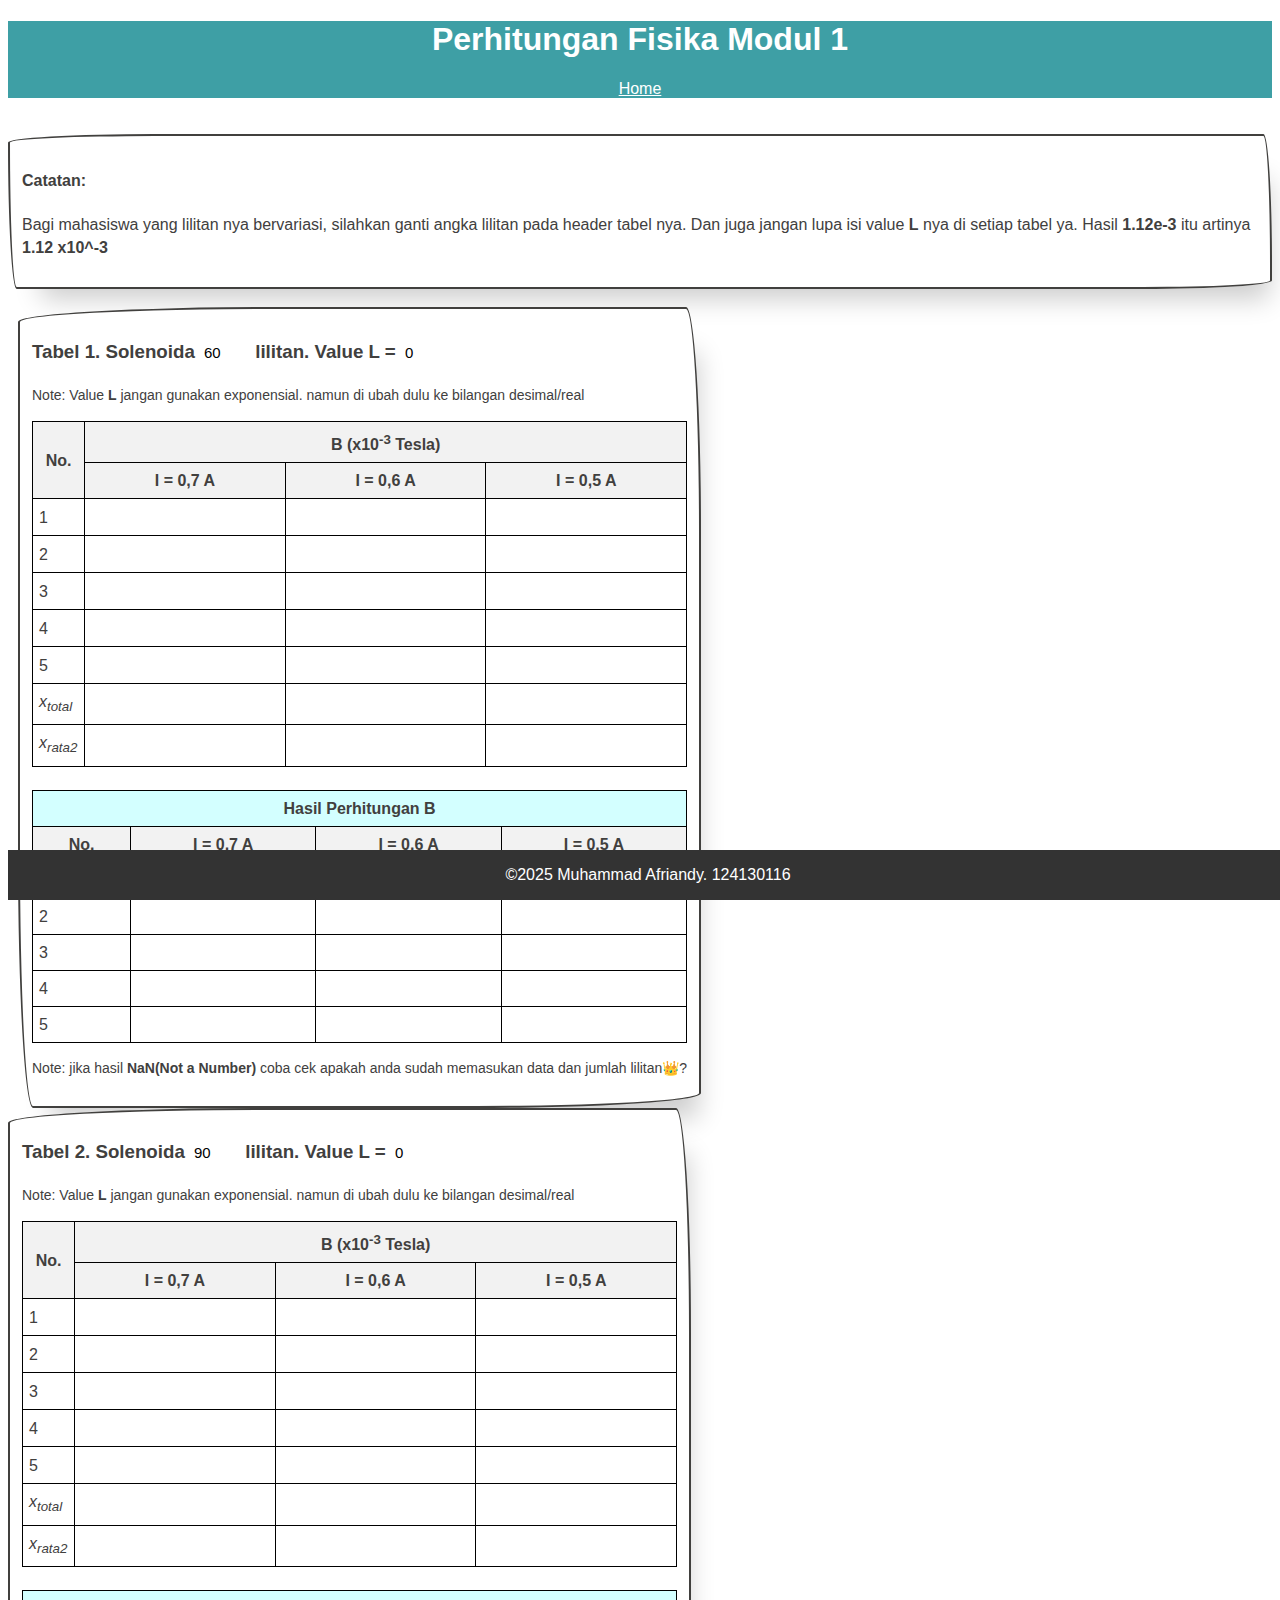
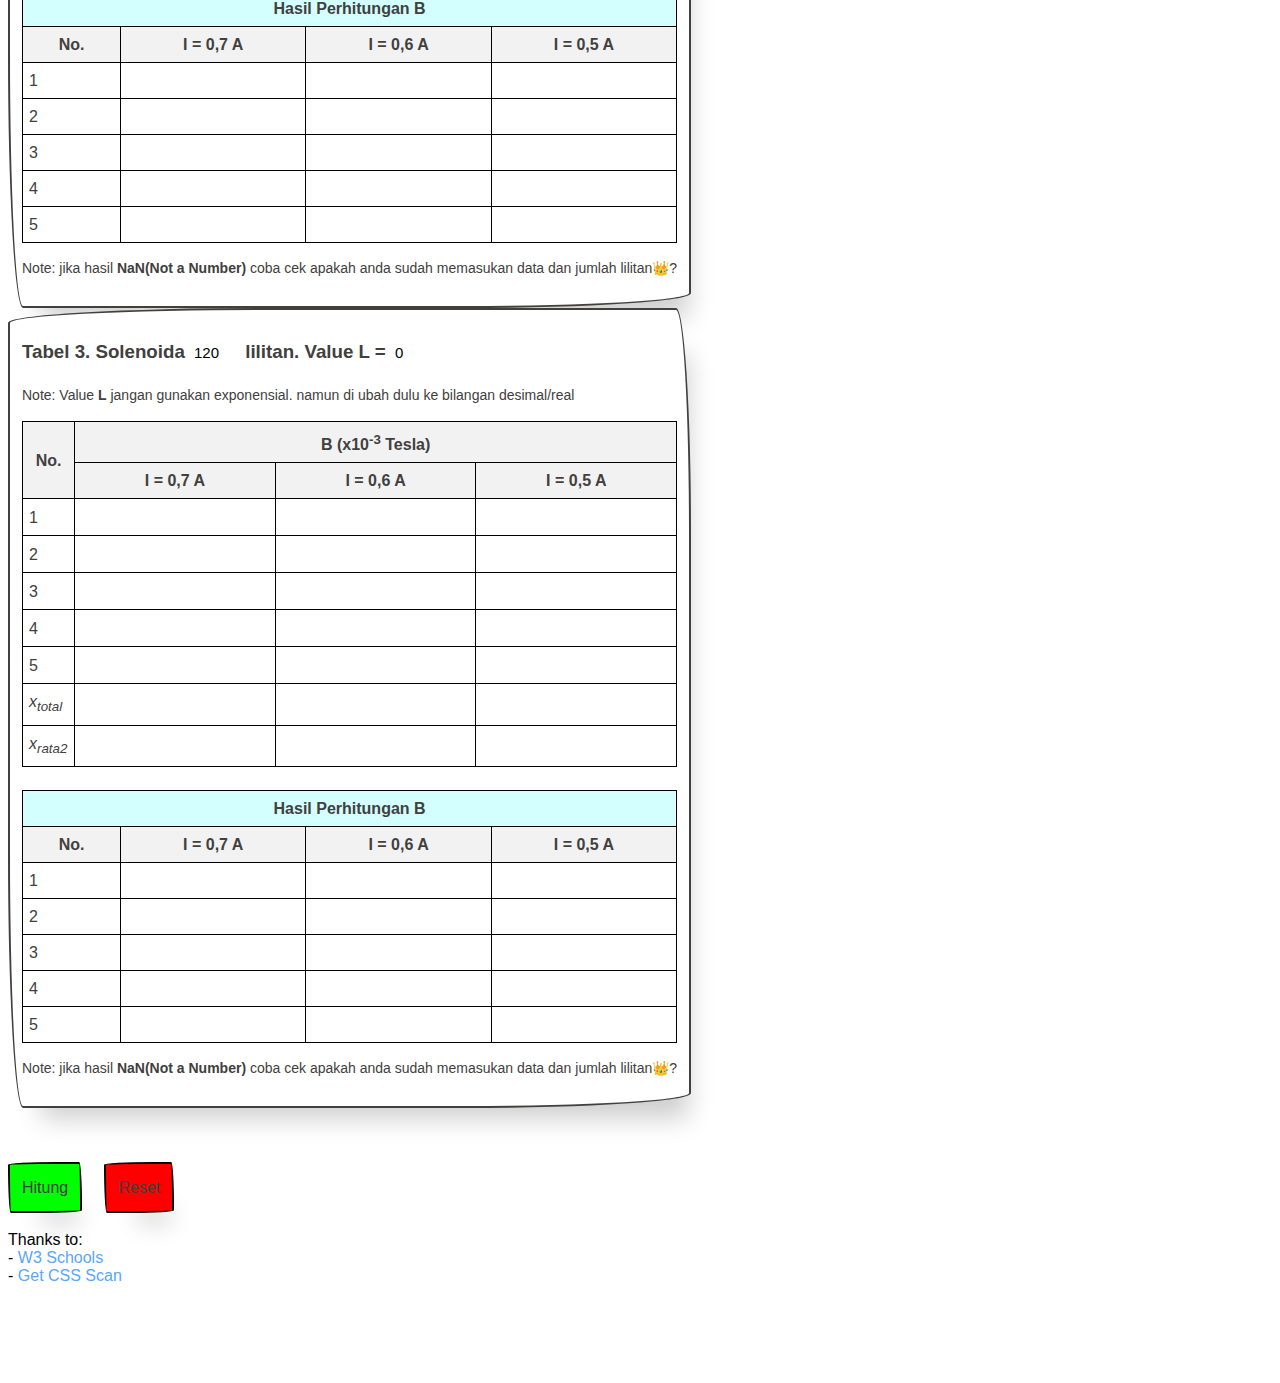
<file: fisikamodul1/index.html>
<!DOCTYPE html>
<html lang="id">

<head>
  <meta charset="UTF-8">
  <meta name="viewport" content="width=device-width, initial-scale=1.0">
  <title>Modul 1 AFRI</title>
  <link rel="stylesheet" href="./style.css">

</head>

<body>
  <header>
    <h1>Perhitungan Fisika Modul 1</h1>
    <nav>
      <a href="./../index.html" style="color: white; margin: 0 15px;">Home</a>
    </nav>
  </header>

  <br><br>

  <div class="biji">
    <h4>Catatan: </h4>
    <p>Bagi mahasiswa yang lilitan nya bervariasi, silahkan ganti angka lilitan pada header tabel nya.
      Dan juga jangan lupa isi value <b>L</b> nya di setiap tabel ya.
      Hasil <b>1.12e-3</b> itu artinya <b>1.12 x10^-3</b> </p>
  </div>

  <br><br>

  <span>
    <div class="biji wi"> <!-- TABEL 1 AFRI -->
      <h3>Tabel 1. Solenoida <input id="tl1" class="intl" placeholder=". . ." type="number" step="any" value="60"> lilitan. Value L = <input id="vt1" class="intl" style="width: 100px;" type="number" placeholder=". . . . . . . . . . . . ." value="0"></h3>
      <p style="font-size: 14px;">Note: Value <b>L</b> jangan gunakan exponensial. namun di ubah dulu ke bilangan desimal/real</p>
      <table>
        <tr>
          <th rowspan="2">No.</th>
          <th colspan="3">B (x10<sup>-3</sup> Tesla)</th>
        </tr>
        <tr>
          <th>I = 0,7 A</th>
          <th>I = 0,6 A</th>
          <th>I = 0,5 A</th>
        </tr>
        <tr>
          <td>1</td>
          <td><input id="1I71" type="number" step="any"></td>
          <td><input id="1I61" type="number" step="any"></td>
          <td><input id="1I51" type="number" step="any"></td>
        </tr>
        <tr>
          <td>2</td>
          <td><input id="1I72" type="number" step="any"></td>
          <td><input id="1I62" type="number" step="any"></td>
          <td><input id="1I52" type="number" step="any"></td>
        </tr>
        <tr>
          <td>3</td>
          <td><input id="1I73" type="number" step="any"></td>
          <td><input id="1I63" type="number" step="any"></td>
          <td><input id="1I53" type="number" step="any"></td>
        </tr>
        <tr>
          <td>4</td>
          <td><input id="1I74" type="number" step="any"></td>
          <td><input id="1I64" type="number" step="any"></td>
          <td><input id="1I54" type="number" step="any"></td>
        </tr>
        <tr>
          <td>5</td>
          <td><input id="1I75" type="number" step="any"></td>
          <td><input id="1I65" type="number" step="any"></td>
          <td><input id="1I55" type="number" step="any"></td>
        </tr>
        <tr>
          <td><i>x<sub>total</sub></i></td>
          <td id="1i7x"></td>
          <td id="1i6x"></td>
          <td id="1i5x"></td>
        </tr>
        <tr>
          <td><i>x<sub>rata2</sub></i></td>
          <td id="1i7r"></td>
          <td id="1i6r"></td>
          <td id="1i5r"></td>
        </tr>
      </table>

      <br>

      <table>
        <tr>
          <th colspan="4" style="background-color: rgb(211, 255, 255);">Hasil Perhitungan B</th>
        </tr>
        <tr>
          <th>No.</th>
          <th>I = 0,7 A</th>
          <th>I = 0,6 A</th>
          <th>I = 0,5 A</th>
        </tr>
        <tr>
          <td>1</td>
          <td id="1b71"></td>
          <td id="1b61"></td>
          <td id="1b51"></td>
        </tr>
        <tr>
          <td>2</td>
          <td id="1b72"></td>
          <td id="1b62"></td>
          <td id="1b52"></td>
        </tr>
        <tr>
          <td>3</td>
          <td id="1b73"></td>
          <td id="1b63"></td>
          <td id="1b53"></td>
        </tr>
        <tr>
          <td>4</td>
          <td id="1b74"></td>
          <td id="1b64"></td>
          <td id="1b54"></td>
        </tr>
        <tr>
          <td>5</td>
          <td id="1b75"></td>
          <td id="1b65"></td>
          <td id="1b55"></td>
        </tr>
      </table>
      <p style="font-size: 14px;">Note: jika hasil <b>NaN(Not a Number)</b> coba cek apakah anda sudah memasukan data
        dan jumlah lilitan👑?</p>
    </div>

    &nbsp;&nbsp;

    <div class="biji wi"> <!-- TABEL 2 AFRI -->
      <h3>Tabel 2. Solenoida <input id="tl2" class="intl" placeholder=". . ." type="number" step="any" value="90"> lilitan. Value L = <input id="vt2" class="intl" style="width: 100px;" type="number" placeholder=". . . . . . . . . . . . ." value="0"></h3>
      <p style="font-size: 14px;">Note: Value <b>L</b> jangan gunakan exponensial. namun di ubah dulu ke bilangan desimal/real</p>
      <table>
        <tr>
          <th rowspan="2">No.</th>
          <th colspan="3">B (x10<sup>-3</sup> Tesla)</th>
        </tr>
        <tr>
          <th>I = 0,7 A</th>
          <th>I = 0,6 A</th>
          <th>I = 0,5 A</th>
        </tr>
        <tr>
          <td>1</td>
          <td><input id="2I71" type="number" step="any"></td>
          <td><input id="2I61" type="number" step="any"></td>
          <td><input id="2I51" type="number" step="any"></td>
        </tr>
        <tr>
          <td>2</td>
          <td><input id="2I72" type="number" step="any"></td>
          <td><input id="2I62" type="number" step="any"></td>
          <td><input id="2I52" type="number" step="any"></td>
        </tr>
        <tr>
          <td>3</td>
          <td><input id="2I73" type="number" step="any"></td>
          <td><input id="2I63" type="number" step="any"></td>
          <td><input id="2I53" type="number" step="any"></td>
        </tr>
        <tr>
          <td>4</td>
          <td><input id="2I74" type="number" step="any"></td>
          <td><input id="2I64" type="number" step="any"></td>
          <td><input id="2I54" type="number" step="any"></td>
        </tr>
        <tr>
          <td>5</td>
          <td><input id="2I75" type="number" step="any"></td>
          <td><input id="2I65" type="number" step="any"></td>
          <td><input id="2I55" type="number" step="any"></td>
        </tr>
        <tr>
          <td><i>x<sub>total</sub></i></td>
          <td id="2i7x"></td>
          <td id="2i6x"></td>
          <td id="2i5x"></td>
        </tr>
        <tr>
          <td><i>x<sub>rata2</sub></i></td>
          <td id="2i7r"></td>
          <td id="2i6r"></td>
          <td id="2i5r"></td>
        </tr>
      </table>

      <br>

      <table>
        <tr>
          <th colspan="4" style="background-color: rgb(211, 255, 255);">Hasil Perhitungan B</th>
        </tr>
        <tr>
          <th>No.</th>
          <th>I = 0,7 A</th>
          <th>I = 0,6 A</th>
          <th>I = 0,5 A</th>
        </tr>
        <tr>
          <td>1</td>
          <td id="2b71"></td>
          <td id="2b61"></td>
          <td id="2b51"></td>
        </tr>
        <tr>
          <td>2</td>
          <td id="2b72"></td>
          <td id="2b62"></td>
          <td id="2b52"></td>
        </tr>
        <tr>
          <td>3</td>
          <td id="2b73"></td>
          <td id="2b63"></td>
          <td id="2b53"></td>
        </tr>
        <tr>
          <td>4</td>
          <td id="2b74"></td>
          <td id="2b64"></td>
          <td id="2b54"></td>
        </tr>
        <tr>
          <td>5</td>
          <td id="2b75"></td>
          <td id="2b65"></td>
          <td id="2b55"></td>
        </tr>
      </table>
      <p style="font-size: 14px;">Note: jika hasil <b>NaN(Not a Number)</b> coba cek apakah anda sudah memasukan data
        dan jumlah lilitan👑?</p>
    </div>

    &nbsp;&nbsp;

    <div class="biji wi"> <!-- TABEL 3 AFRI -->
      <h3>Tabel 3. Solenoida <input id="tl3" class="intl" placeholder=". . ." type="number" step="any" value="120"> lilitan. Value L = <input id="vt3" class="intl" style="width: 100px;" type="number" placeholder=". . . . . . . . . . . . ." value="0"></h3>
      <p style="font-size: 14px;">Note: Value <b>L</b> jangan gunakan exponensial. namun di ubah dulu ke bilangan desimal/real</p>
      <table>
        <tr>
          <th rowspan="2">No.</th>
          <th colspan="3">B (x10<sup>-3</sup> Tesla)</th>
        </tr>
        <tr>
          <th>I = 0,7 A</th>
          <th>I = 0,6 A</th>
          <th>I = 0,5 A</th>
        </tr>
        <tr>
          <td>1</td>
          <td><input id="3I71" type="number" step="any"></td>
          <td><input id="3I61" type="number" step="any"></td>
          <td><input id="3I51" type="number" step="any"></td>
        </tr>
        <tr>
          <td>2</td>
          <td><input id="3I72" type="number" step="any"></td>
          <td><input id="3I62" type="number" step="any"></td>
          <td><input id="3I52" type="number" step="any"></td>
        </tr>
        <tr>
          <td>3</td>
          <td><input id="3I73" type="number" step="any"></td>
          <td><input id="3I63" type="number" step="any"></td>
          <td><input id="3I53" type="number" step="any"></td>
        </tr>
        <tr>
          <td>4</td>
          <td><input id="3I74" type="number" step="any"></td>
          <td><input id="3I64" type="number" step="any"></td>
          <td><input id="3I54" type="number" step="any"></td>
        </tr>
        <tr>
          <td>5</td>
          <td><input id="3I75" type="number" step="any"></td>
          <td><input id="3I65" type="number" step="any"></td>
          <td><input id="3I55" type="number" step="any"></td>
        </tr>
        <tr>
          <td><i>x<sub>total</sub></i></td>
          <td id="3i7x"></td>
          <td id="3i6x"></td>
          <td id="3i5x"></td>
        </tr>
        <tr>
          <td><i>x<sub>rata2</sub></i></td>
          <td id="3i7r"></td>
          <td id="3i6r"></td>
          <td id="3i5r"></td>
        </tr>
      </table>

      <br>

      <table>
        <tr>
          <th colspan="4" style="background-color: rgb(211, 255, 255);">Hasil Perhitungan B</th>
        </tr>
        <tr>
          <th>No.</th>
          <th>I = 0,7 A</th>
          <th>I = 0,6 A</th>
          <th>I = 0,5 A</th>
        </tr>
        <tr>
          <td>1</td>
          <td id="3b71"></td>
          <td id="3b61"></td>
          <td id="3b51"></td>
        </tr>
        <tr>
          <td>2</td>
          <td id="3b72"></td>
          <td id="3b62"></td>
          <td id="3b52"></td>
        </tr>
        <tr>
          <td>3</td>
          <td id="3b73"></td>
          <td id="3b63"></td>
          <td id="3b53"></td>
        </tr>
        <tr>
          <td>4</td>
          <td id="3b74"></td>
          <td id="3b64"></td>
          <td id="3b54"></td>
        </tr>
        <tr>
          <td>5</td>
          <td id="3b75"></td>
          <td id="3b65"></td>
          <td id="3b55"></td>
        </tr>
      </table>
      <p style="font-size: 14px;">Note: jika hasil <b>NaN(Not a Number)</b> coba cek apakah anda sudah memasukan data
        dan jumlah lilitan👑?</p>
    </div>


    <br><br><br>

    <br>
    <button id="btn1" class="biji apply ge">Hitung</button>
    &nbsp; &nbsp;
    <button id="btn2" class="biji apply re">Reset</button>

    <div id="overlay"></div>
    <div id="pp">
      <p>Kamu yakin ingin reset?</p>
      <button class="yes" onclick="resY()">Ya</button>
      <button class="no" onclick="resN()">Tidak</button>
    </div>

    <br><br>
    Thanks to: <br>
    - <a class="cl" href="https://www.w3schools.com/" target="_blank">W3 Schools</a> <br>
    - <a class="cl" href="https://getcssscan.com/" target="_blank">Get CSS Scan</a> <br>
    <br><br><br><br><br>
  </span>


  <footer>
    <p>&copy;2025 Muhammad Afriandy. 124130116</p>
  </footer>

  <script src="./htng.js"></script>
</body>

</html>
</file>
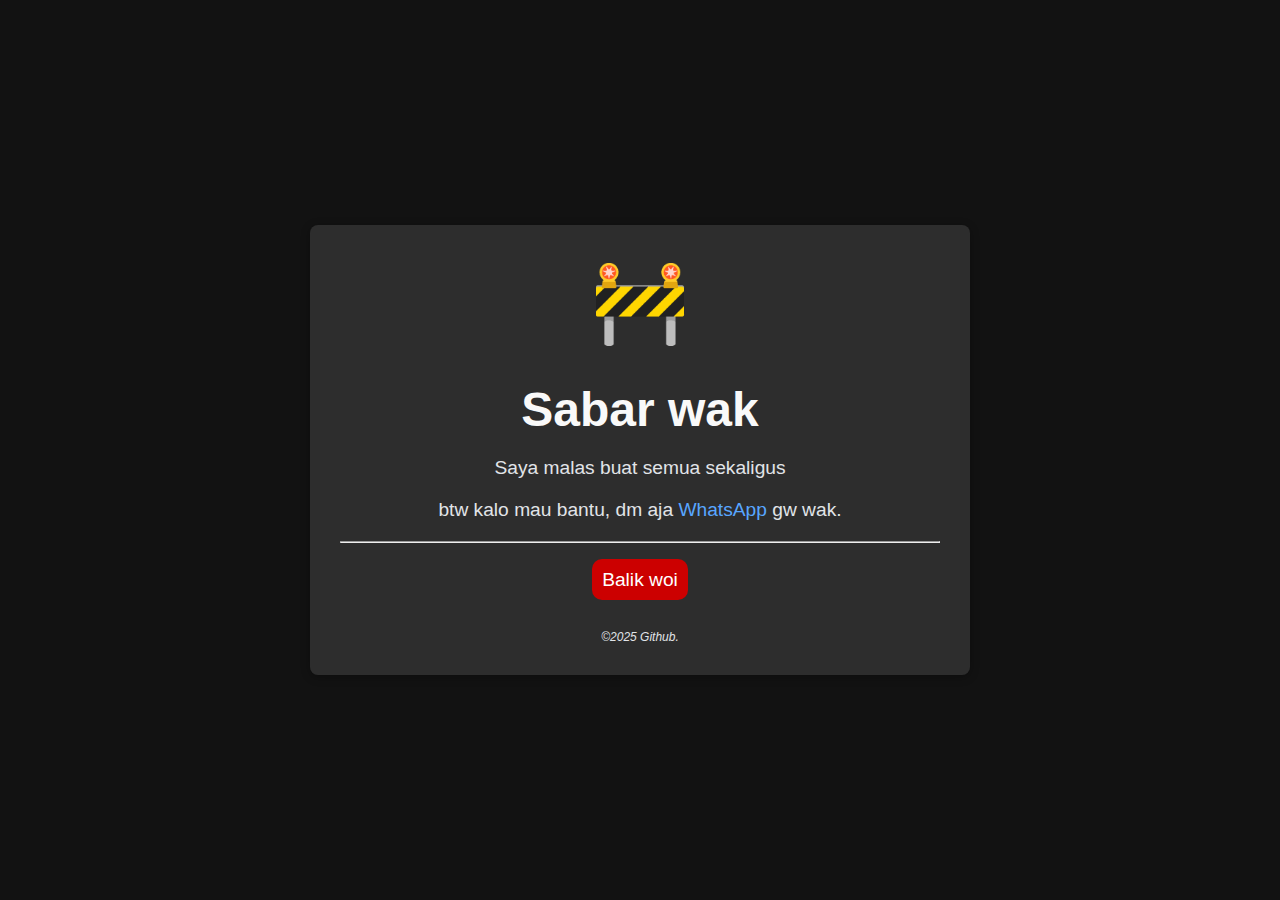
<file: fisikamodul2/index.html>
<!DOCTYPE html>
<html lang="id">

<head>
    <meta charset="UTF-8">
    <meta name="viewport" content="width=device-width, initial-scale=1.0">
    <title>Under Development</title>
    <style>
        body {
            font-family: 'Arial', sans-serif;
            margin: 0;
            padding: 0;
            background-color: #121212;
            color: #e1e4e8;
            display: flex;
            justify-content: center;
            align-items: center;
            height: 100vh;
            text-align: center;
        }

        .container {
            max-width: 600px;
            width: 100%;
            padding: 30px;
            background-color: #2d2d2d;
            border-radius: 8px;
            box-shadow: 0 2px 10px rgba(0, 0, 0, 0.3);
        }

        h1 {
            font-size: 3rem;
            margin-bottom: 20px;
            color: #f9f9f9;
        }

        p {
            font-size: 1.2rem;
            margin-bottom: 20px;
        }

        
        .accent {
            color: #58a6ff;
            font-weight: bold;
        }
        
        .icon {
            font-size: 5rem;
            color: #58a6ff;
            margin-bottom: 20px;
        }
        
        .l1 {
            color: #58a6ff;
            text-decoration: none;
            font-size: 1.2rem;
            transition: color 0.3s;
        }
        
        .l2 {
            padding: 10px;
            background-color: #cc0000;
            color: rgb(255, 255, 255);
            text-decoration: none;
            font-size: 1.2rem;
            border-radius: 10px;
            transition: all 0.3s;
        }

        .l1:hover {
            color: #00ff00;
        }

        .l2:hover {
            background-color: #ff0000;
        }
    </style>
</head>

<body>

    <div class="container">
        <div class="icon">🚧</div>
        <h1>Sabar wak</h1>
        <p>Saya malas buat semua sekaligus</p>
        <p>btw kalo mau bantu, dm aja <a href="https://wa.me/6288706494610" class="l1" target="_blank">WhatsApp</a> gw wak.</p> <hr><br>
        <a class="l2" href="./../index.html">Balik woi</a> <br><br><br>
        <i style="font-size: 12px;">&copy;2025 Github.</i>
    </div>


</body>

</html>
</file>
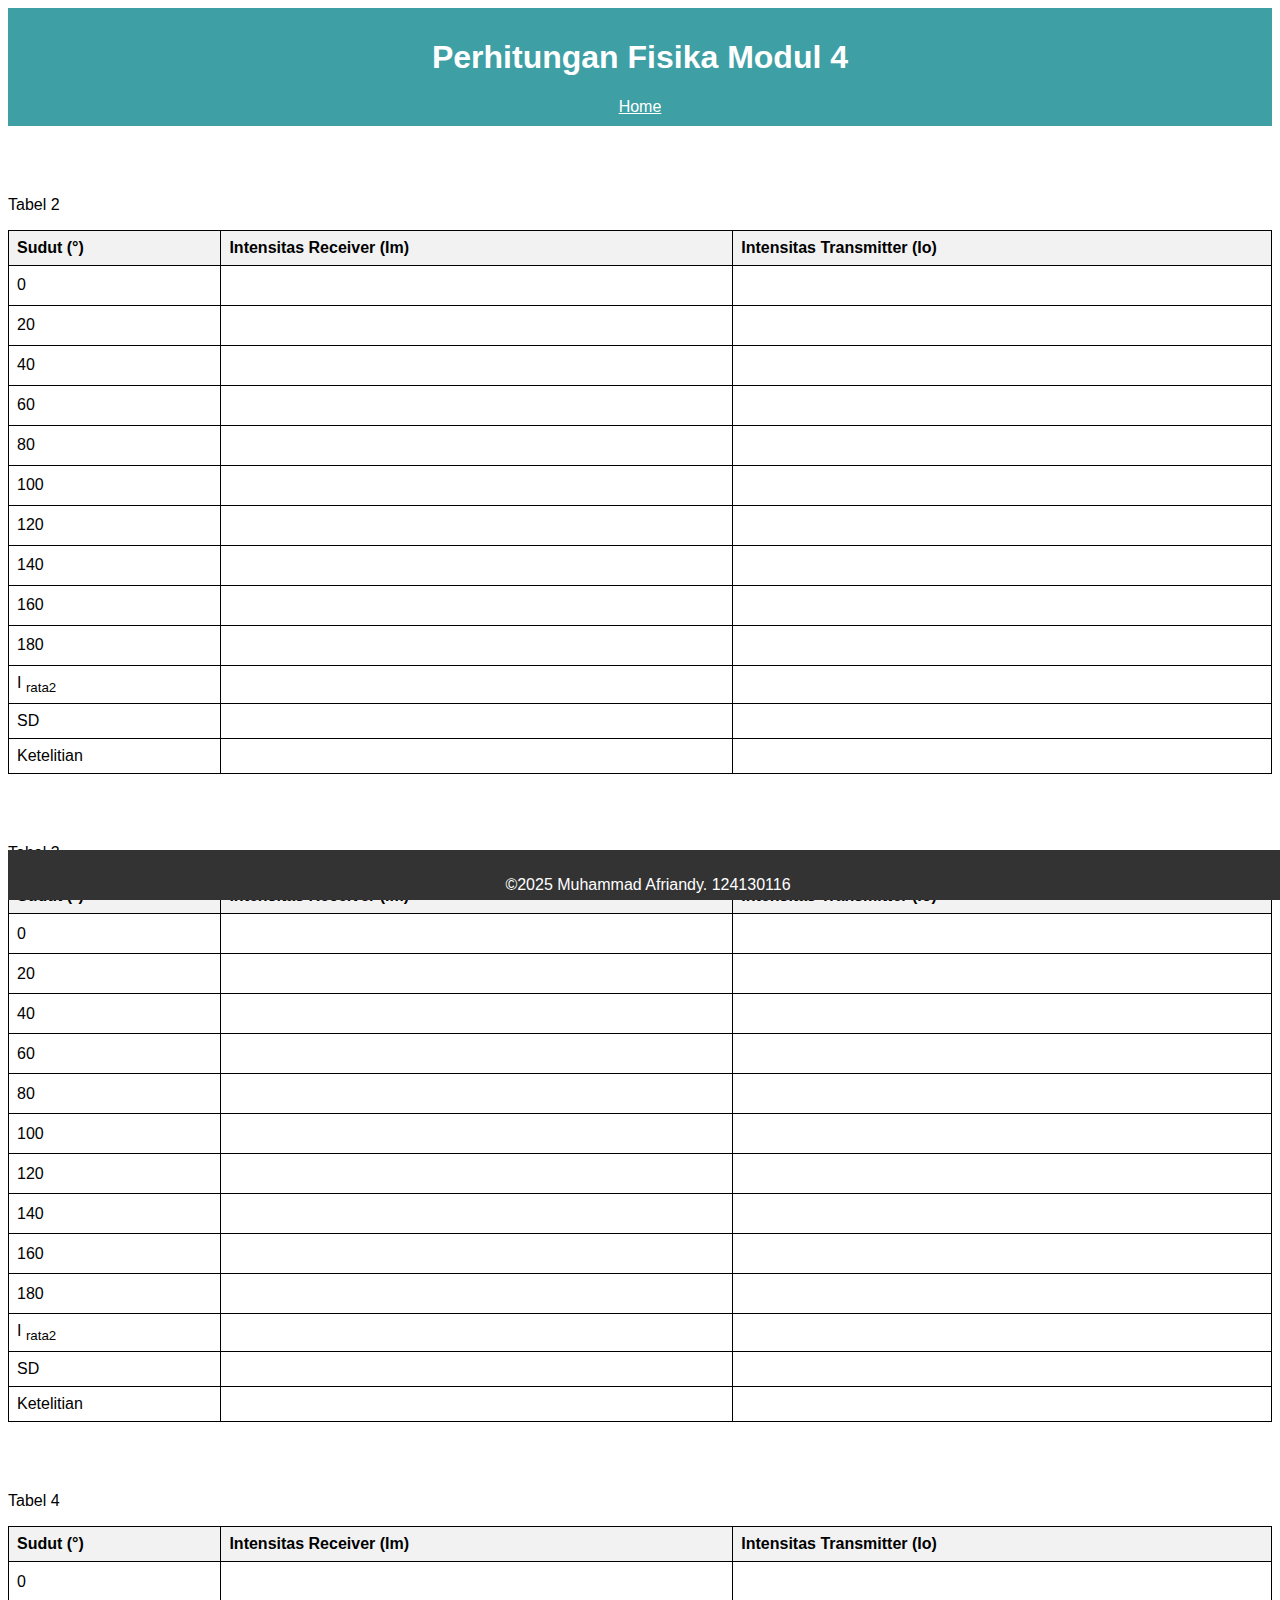
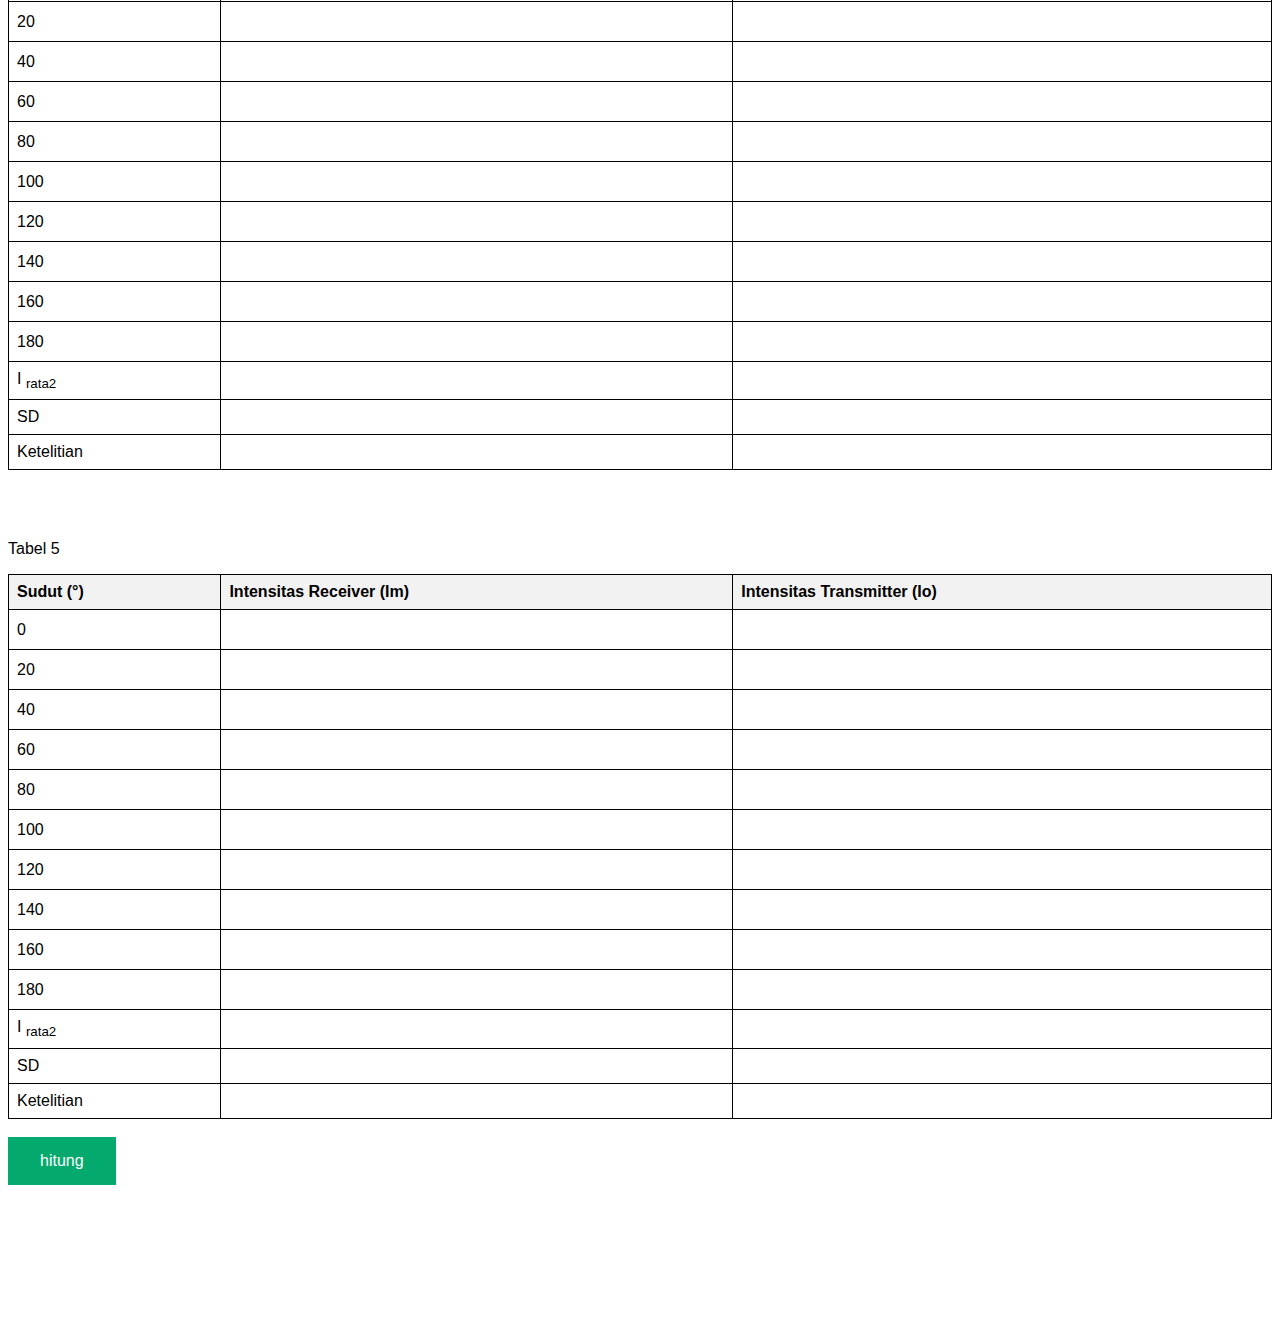
<file: fisikamodul4/index.html>
<!DOCTYPE html>
<html lang="id">

<head>
    <meta charset="UTF-8">
    <meta name="viewport" content="width=device-width, initial-scale=1.0">
    <title>Modul 4 AFRI</title>
    </title>
    <link rel="stylesheet" href="./style.css">

</head>

<body>
    <header>
        <h1>Perhitungan Fisika Modul 4</h1>
        <nav>
            <a href="./../index.html" style="color: white; margin: 0 15px;">Home</a>
        </nav>
    </header>

    <main>
        <br><br><br>

        <div> <!-- TABEL 2 AFRI-->
            <p>Tabel 2</p>
            <table>
                <tr>
                    <th><b>Sudut (°)</b></th>
                    <th>Intensitas Receiver (Im)</th>
                    <th>Intensitas Transmitter (Io)</th>
                </tr>
                <tr>
                    <td>0</td>
                    <td><input type="number" id="in1" value=""></td>
                    <td><output type="number" id="nin1" value=""></td>

                </tr>
                <tr>
                    <td>20</td>
                    <td><input type="number" id="in2" value=""></td>
                    <td><output type="number" id="nin2" value=""></td>
                </tr>
                <tr>
                    <td>40</td>
                    <td><input type="number" id="in3" value=""></td>
                    <td><output type="number" id="nin3" value=""></td>
                </tr>
                <tr>
                    <td>60</td>
                    <td><input type="number" id="in4" value=""></td>
                    <td><output type="number" id="nin4" value=""></td>
                </tr>
                <tr>
                    <td>80</td>
                    <td><input type="number" id="in5" value=""></td>
                    <td><output type="number" id="nin5" value=""></td>
                </tr>
                <tr>
                    <td>100</td>
                    <td><input type="number" id="in6" value=""></td>
                    <td><output type="number" id="nin6" value=""></td>
                </tr>
                <tr>
                    <td>120</td>
                    <td><input type="number" id="in7" value=""></td>
                    <td><output type="number" id="nin7" value=""></td>
                </tr>
                <tr>
                    <td>140</td>
                    <td><input type="number" id="in8" value=""></td>
                    <td><output type="number" id="nin8" value=""></td>
                </tr>
                <tr>
                    <td>160</td>
                    <td><input type="number" id="in9" value=""></td>
                    <td><output type="number" id="nin9" value=""></td>
                </tr>
                <tr>
                    <td>180</td>
                    <td><input type="number" id="in0" value=""></td>
                    <td><output type="number" id="nin0" value=""></td>
                </tr>
                <tr>
                    <td>I <sub>rata2</sub></td>
                    <td><output id="srlm" value=""></output></td>
                    <td><output id="srlo" value=""></output></td>
                </tr>
                <tr>
                    <td>SD</td>
                    <td><output id="sslm" value=""></output></td>
                    <td><output id="sslo" value=""></output></td>
                </tr>
                <tr>
                    <td>Ketelitian</td>
                    <td><output id="sklm" value=""></output></td>
                    <td><output id="sklo" value=""></output></td>
                </tr>

            </table>
        </div>

        <br><br><br>

        <div> <!-- TABEL 3 AFRI-->
            <p>Tabel 3</p>
            <table>
                <tr>
                    <th><b>Sudut (°)</b></th>
                    <th>Intensitas Receiver (Im)</th>
                    <th>Intensitas Transmitter (Io)</th>
                </tr>
                <tr>
                    <td>0</td>
                    <td><input type="number" id="din1" value=""></td>
                    <td><output type="number" id="dndin1" value=""></td>

                </tr>
                <tr>
                    <td>20</td>
                    <td><input type="number" id="din2" value=""></td>
                    <td><output type="number" id="dndin2" value=""></td>
                </tr>
                <tr>
                    <td>40</td>
                    <td><input type="number" id="din3" value=""></td>
                    <td><output type="number" id="dndin3" value=""></td>
                </tr>
                <tr>
                    <td>60</td>
                    <td><input type="number" id="din4" value=""></td>
                    <td><output type="number" id="dndin4" value=""></td>
                </tr>
                <tr>
                    <td>80</td>
                    <td><input type="number" id="din5" value=""></td>
                    <td><output type="number" id="dndin5" value=""></td>
                </tr>
                <tr>
                    <td>100</td>
                    <td><input type="number" id="din6" value=""></td>
                    <td><output type="number" id="dndin6" value=""></td>
                </tr>
                <tr>
                    <td>120</td>
                    <td><input type="number" id="din7" value=""></td>
                    <td><output type="number" id="dndin7" value=""></td>
                </tr>
                <tr>
                    <td>140</td>
                    <td><input type="number" id="din8" value=""></td>
                    <td><output type="number" id="dndin8" value=""></td>
                </tr>
                <tr>
                    <td>160</td>
                    <td><input type="number" id="din9" value=""></td>
                    <td><output type="number" id="dndin9" value=""></td>
                </tr>
                <tr>
                    <td>180</td>
                    <td><input type="number" id="din0" value=""></td>
                    <td><output type="number" id="dndin0" value=""></td>
                </tr>
                <tr>
                    <td>I <sub>rata2</sub></td>
                    <td><output id="drlm" value=""></output></td>
                    <td><output id="drlo" value=""></output></td>
                </tr>
                <tr>
                    <td>SD</td>
                    <td><output id="dslm" value=""></output></td>
                    <td><output id="dslo" value=""></output></td>
                </tr>
                <tr>
                    <td>Ketelitian</td>
                    <td><output id="dklm" value=""></output></td>
                    <td><output id="dklo" value=""></output></td>
                </tr>

            </table>
        </div>

        <br><br><br>

        <div> <!-- TABEL 4 AFRI-->
            <p>Tabel 4</p>
            <table>
                <tr>
                    <th><b>Sudut (°)</b></th>
                    <th>Intensitas Receiver (Im)</th>
                    <th>Intensitas Transmitter (Io)</th>
                </tr>
                <tr>
                    <td>0</td>
                    <td><input type="number" id="tin1" value=""></td>
                    <td><output type="number" id="dntin1" value=""></td>

                </tr>
                <tr>
                    <td>20</td>
                    <td><input type="number" id="tin2" value=""></td>
                    <td><output type="number" id="dntin2" value=""></td>
                </tr>
                <tr>
                    <td>40</td>
                    <td><input type="number" id="tin3" value=""></td>
                    <td><output type="number" id="dntin3" value=""></td>
                </tr>
                <tr>
                    <td>60</td>
                    <td><input type="number" id="tin4" value=""></td>
                    <td><output type="number" id="dntin4" value=""></td>
                </tr>
                <tr>
                    <td>80</td>
                    <td><input type="number" id="tin5" value=""></td>
                    <td><output type="number" id="dntin5" value=""></td>
                </tr>
                <tr>
                    <td>100</td>
                    <td><input type="number" id="tin6" value=""></td>
                    <td><output type="number" id="dntin6" value=""></td>
                </tr>
                <tr>
                    <td>120</td>
                    <td><input type="number" id="tin7" value=""></td>
                    <td><output type="number" id="dntin7" value=""></td>
                </tr>
                <tr>
                    <td>140</td>
                    <td><input type="number" id="tin8" value=""></td>
                    <td><output type="number" id="dntin8" value=""></td>
                </tr>
                <tr>
                    <td>160</td>
                    <td><input type="number" id="tin9" value=""></td>
                    <td><output type="number" id="dntin9" value=""></td>
                </tr>
                <tr>
                    <td>180</td>
                    <td><input type="number" id="tin0" value=""></td>
                    <td><output type="number" id="dntin0" value=""></td>
                </tr>
                <tr>
                    <td>I <sub>rata2</sub></td>
                    <td><output id="trlm" value=""></output></td>
                    <td><output id="trlo" value=""></output></td>
                </tr>
                <tr>
                    <td>SD</td>
                    <td><output id="tslm" value=""></output></td>
                    <td><output id="tslo" value=""></output></td>
                </tr>
                <tr>
                    <td>Ketelitian</td>
                    <td><output id="tklm" value=""></output></td>
                    <td><output id="tklo" value=""></output></td>
                </tr>

            </table>
        </div>

        <br><br><br>

        <div> <!-- TABEL 5 AFRI-->
            <p>Tabel 5</p>
            <table>
                <tr>
                    <th><b>Sudut (°)</b></th>
                    <th>Intensitas Receiver (Im)</th>
                    <th>Intensitas Transmitter (Io)</th>
                </tr>
                <tr>
                    <td>0</td>
                    <td><input type="number" id="emp1" value=""></td>
                    <td><output type="number" id="dnemp1" value=""></td>

                </tr>
                <tr>
                    <td>20</td>
                    <td><input type="number" id="emp2" value=""></td>
                    <td><output type="number" id="dnemp2" value=""></td>
                </tr>
                <tr>
                    <td>40</td>
                    <td><input type="number" id="emp3" value=""></td>
                    <td><output type="number" id="dnemp3" value=""></td>
                </tr>
                <tr>
                    <td>60</td>
                    <td><input type="number" id="emp4" value=""></td>
                    <td><output type="number" id="dnemp4" value=""></td>
                </tr>
                <tr>
                    <td>80</td>
                    <td><input type="number" id="emp5" value=""></td>
                    <td><output type="number" id="dnemp5" value=""></td>
                </tr>
                <tr>
                    <td>100</td>
                    <td><input type="number" id="emp6" value=""></td>
                    <td><output type="number" id="dnemp6" value=""></td>
                </tr>
                <tr>
                    <td>120</td>
                    <td><input type="number" id="emp7" value=""></td>
                    <td><output type="number" id="dnemp7" value=""></td>
                </tr>
                <tr>
                    <td>140</td>
                    <td><input type="number" id="emp8" value=""></td>
                    <td><output type="number" id="dnemp8" value=""></td>
                </tr>
                <tr>
                    <td>160</td>
                    <td><input type="number" id="emp9" value=""></td>
                    <td><output type="number" id="dnemp9" value=""></td>
                </tr>
                <tr>
                    <td>180</td>
                    <td><input type="number" id="emp0" value=""></td>
                    <td><output type="number" id="dnemp0" value=""></td>
                </tr>
                <tr>
                    <td>I <sub>rata2</sub></td>
                    <td><output id="erlm" value=""></output></td>
                    <td><output id="erlo" value=""></output></td>
                </tr>
                <tr>
                    <td>SD</td>
                    <td><output id="eslm" value=""></output></td>
                    <td><output id="eslo" value=""></output></td>
                </tr>
                <tr>
                    <td>Ketelitian</td>
                    <td><output id="eklm" value=""></output></td>
                    <td><output id="eklo" value=""></output></td>
                </tr>

            </table>
        </div>

        <br>
        <button class="bijinya" id="btn1" onclick="bijisegalanya()">hitung</button>
        <br>

        <br><br><br><br><br>
    </main>

    <footer>
        <p>&copy;2025 Muhammad Afriandy. 124130116</p>
    </footer>

    <script src="./hitung.js"></script>
</body>

</html>
</file>
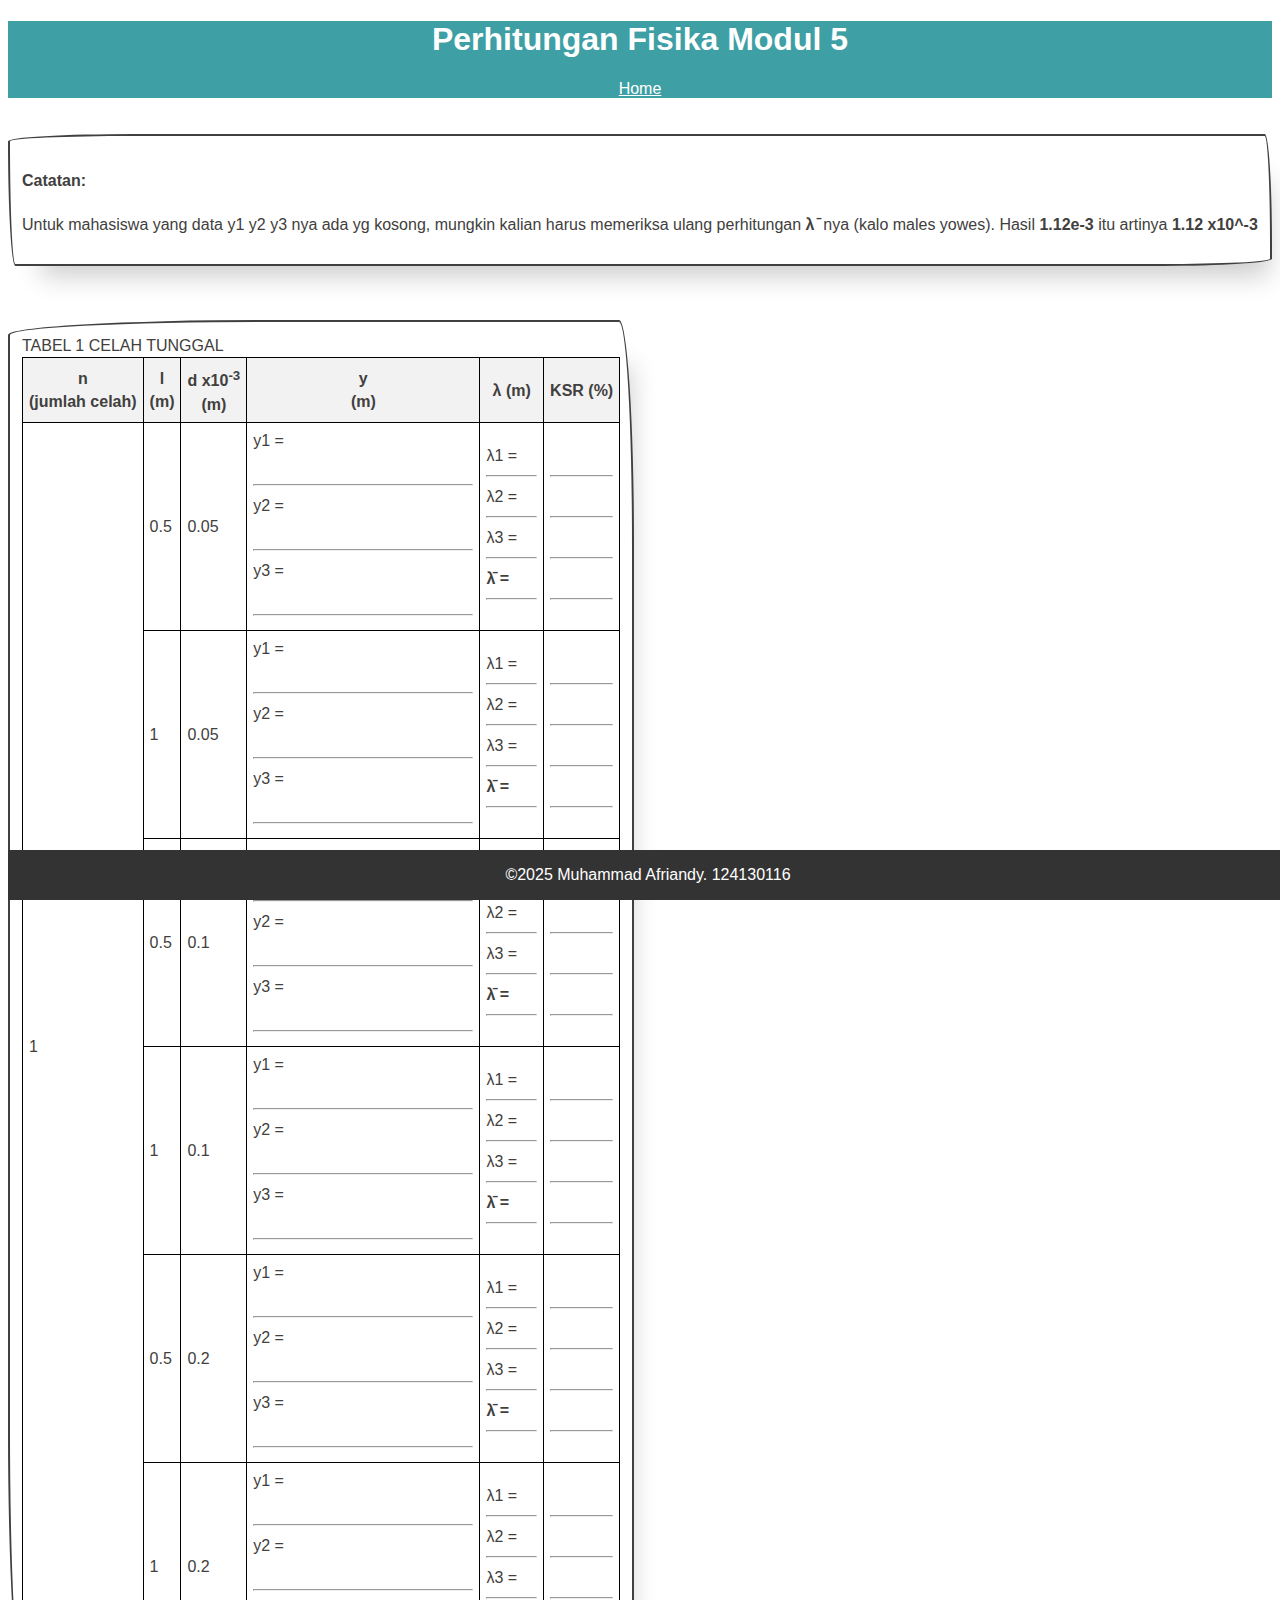
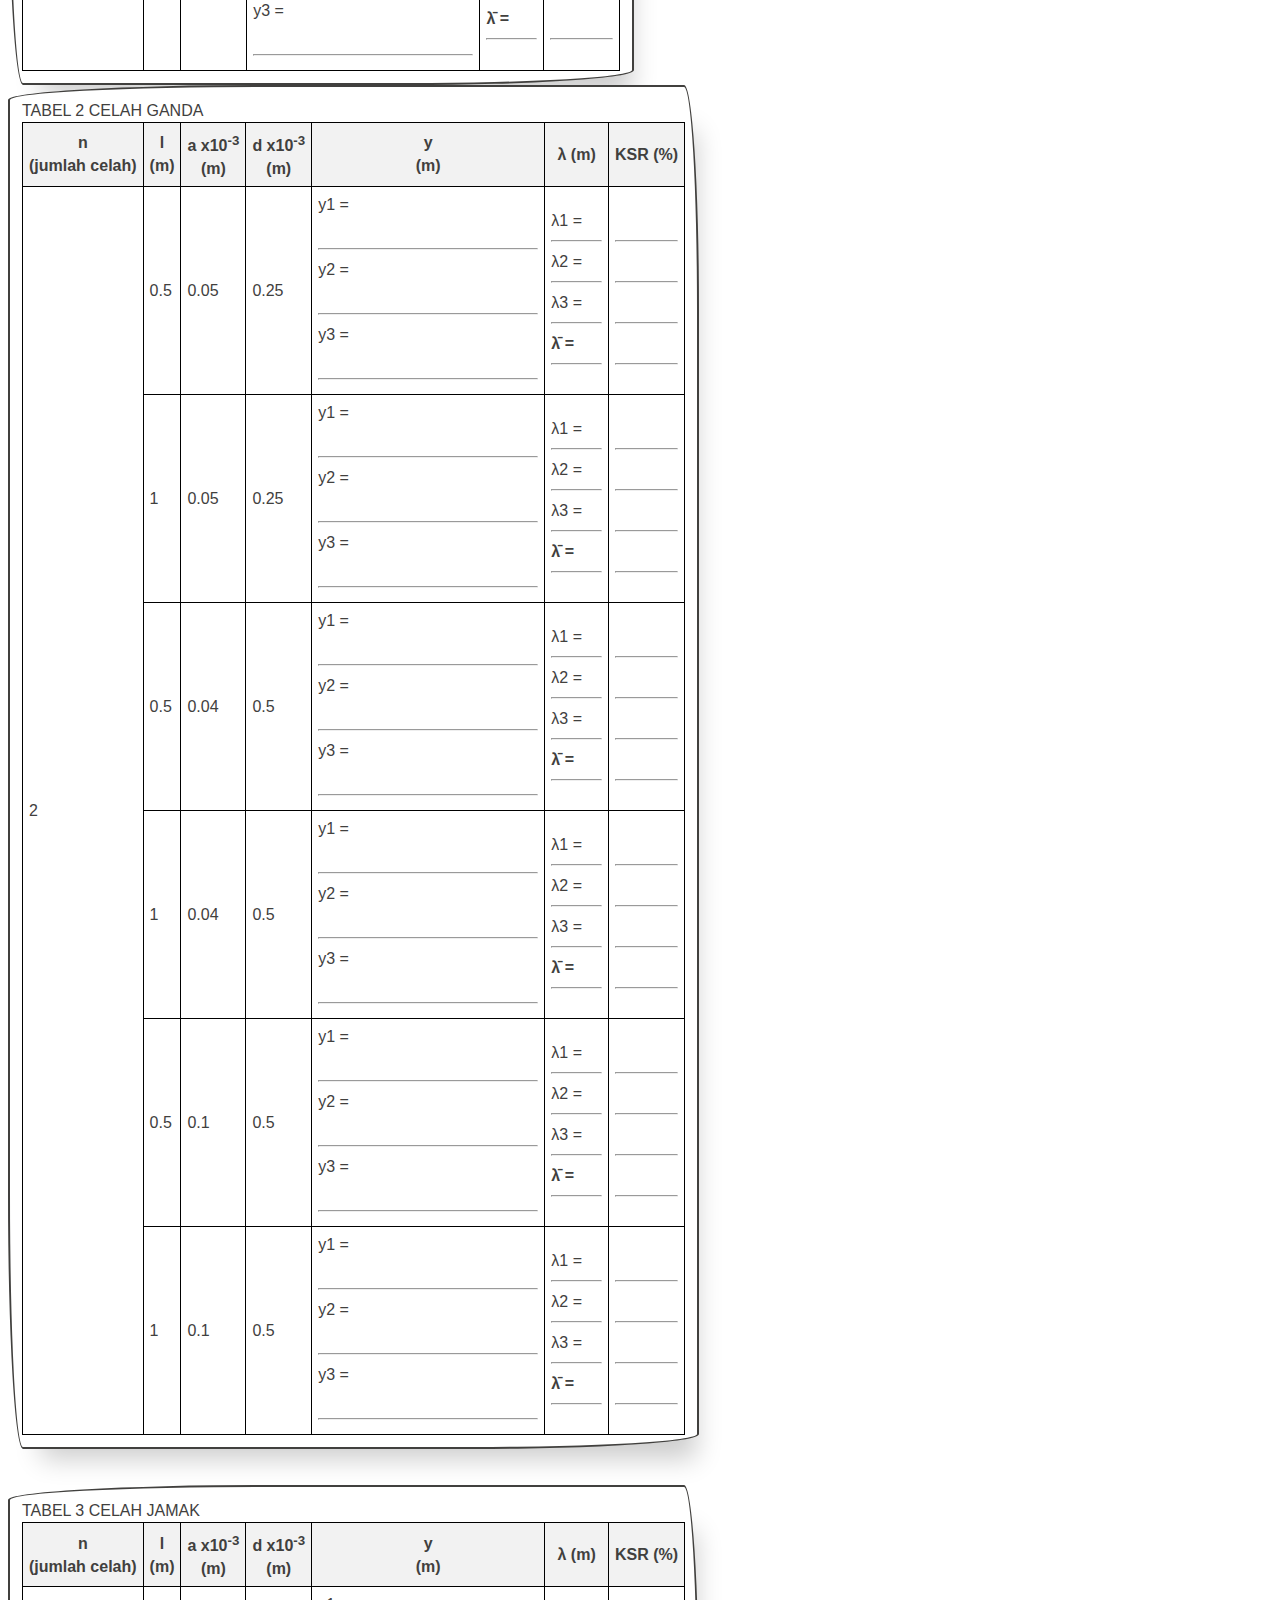
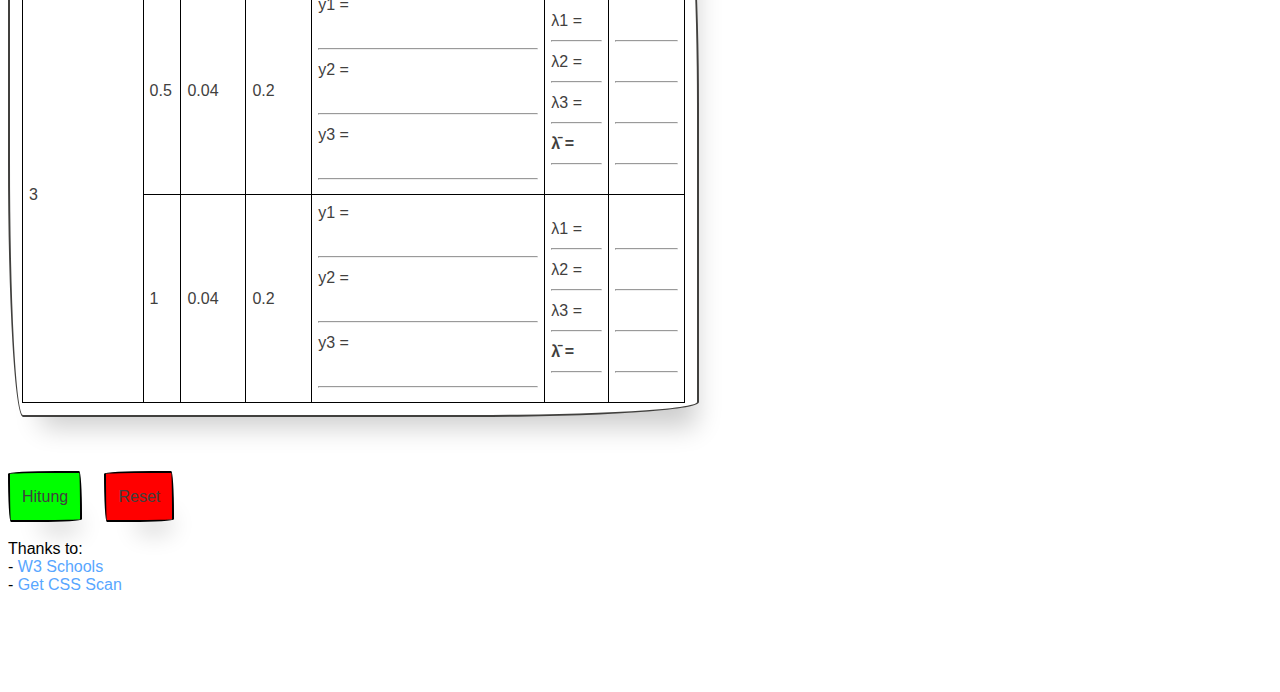
<file: fisikamodul5/index.html>
<!DOCTYPE html>
<html lang="id">

<head>
  <meta charset="UTF-8">
  <meta name="viewport" content="width=device-width, initial-scale=1.0">
  <title>Modul 5 AFRI</title>
  <link rel="stylesheet" href="./style.css">

</head>

<body>
  <header>
    <h1>Perhitungan Fisika Modul 5</h1>
    <nav>
      <a href="./../index.html" style="color: white; margin: 0 15px;">Home</a>
    </nav>
  </header>

  <br><br>
  
  <div class="biji"> <!-- cat -->
    <h4>Catatan:</h4>
    <p>
      Untuk mahasiswa yang data y1 y2 y3 nya ada yg kosong, mungkin kalian harus memeriksa ulang perhitungan <b>&lambda; &#772;</b> nya (kalo males yowes).
      Hasil <b>1.12e-3</b> itu artinya <b>1.12 x10^-3</b> 
    </p>
  </div>

  <span>
    <br><br><br>

    <div class="biji wi"> <!-- TABEL 1 AFRI -->
      <caption>TABEL 1 CELAH TUNGGAL</caption>
      <table>
        <tr>
          <th>n<br>(jumlah celah)</th>
          <th>l<br>(m)</th>
          <th>d x10<sup>-3</sup><br>(m)</th>
          <th>y<br>(m)</th>
          <th>&lambda; (m)</th>
          <th>KSR (%)</th>
        </tr>

        <tr>
          <td rowspan="6">1</td>
          <td>0.5</td>
          <td>0.05</td>
          <td>
            y1 = <input id="y11" type="number" step="any"> <hr>
            y2 = <input id="y12" type="number" step="any"> <hr>
            y3 = <input id="y13" type="number" step="any"> <hr>
          </td>
          <td>
            λ1 = <span id="l11"></span> <hr>
            λ2 = <span id="l12"></span> <hr>
            λ3 = <span id="l13"></span> <hr>
            <strong>&lambda;&#772; = <span id="la1"></span></strong> <hr>
          </td>
          <td>
            <span id="k011"></span> <hr>
            <span id="k012"></span> <hr>
            <span id="k013"></span> <hr>
            <span id="k014"></span> <hr>
          </td>
        </tr>

        <tr>
          <td>1</td>
          <td>0.05</td>
          <td>
            y1 = <input id="y21" type="number" step="any"> <hr>
            y2 = <input id="y22" type="number" step="any"> <hr>
            y3 = <input id="y23" type="number" step="any"> <hr>
          </td>
          <td>
            λ1 = <span id="l21"></span> <hr>
            λ2 = <span id="l22"></span> <hr>
            λ3 = <span id="l23"></span> <hr>
            <strong>&lambda;&#772; = <span id="la2"></span></strong> <hr>
          </td>
          <td>
            <span id="k021"></span> <hr>
            <span id="k022"></span> <hr>
            <span id="k023"></span> <hr> 
            <span id="k024"></span> <hr>
          </td>
        </tr>

        <tr>
          <td>0.5</td>
          <td>0.1</td>
          <td>
            y1 = <input id="y31" type="number" step="any"> <hr>
            y2 = <input id="y32" type="number" step="any"> <hr>
            y3 = <input id="y33" type="number" step="any"> <hr>
          </td>
          <td>
            λ1 = <span id="l31"></span> <hr>
            λ2 = <span id="l32"></span> <hr>
            λ3 = <span id="l33"></span> <hr>
            <strong>&lambda;&#772; = <span id="la3"></span></strong> <hr>
          </td>
          <td>
            <span id="k031"></span> <hr>
            <span id="k032"></span> <hr>
            <span id="k033"></span> <hr> 
            <span id="k034"></span> <hr>
          </td>
        </tr>

        <tr>
          <td>1</td>
          <td>0.1</td>
          <td>
            y1 = <input id="y41" type="number" step="any"> <hr>
            y2 = <input id="y42" type="number" step="any"> <hr>
            y3 = <input id="y43" type="number" step="any"> <hr>
          </td>
          <td>
            λ1 = <span id="l41"></span> <hr>
            λ2 = <span id="l42"></span> <hr>
            λ3 = <span id="l43"></span> <hr>
            <strong>&lambda;&#772; = <span id="la4"></span></strong> <hr>
          </td>
          <td>
            <span id="k041"></span> <hr>
            <span id="k042"></span> <hr>
            <span id="k043"></span> <hr> 
            <span id="k044"></span> <hr>
          </td>
        </tr>

        <tr>
          <td>0.5</td>
          <td>0.2</td>
          <td>
            y1 = <input id="y51" type="number" step="any"> <hr>
            y2 = <input id="y52" type="number" step="any"> <hr>
            y3 = <input id="y53" type="number" step="any"> <hr>
          </td>
          <td>
            λ1 = <span id="l51"></span> <hr>
            λ2 = <span id="l52"></span> <hr>
            λ3 = <span id="l53"></span> <hr>
            <strong>&lambda;&#772; = <span id="la5"></span></strong> <hr>
          </td>
          <td>
            <span id="k051"></span> <hr>
            <span id="k052"></span> <hr>
            <span id="k053"></span> <hr> 
            <span id="k054"></span> <hr>
          </td>
        </tr>

        <tr>
          <td>1</td>
          <td>0.2</td>
          <td>
            y1 = <input id="y61" type="number" step="any"> <hr>
            y2 = <input id="y62" type="number" step="any"> <hr>
            y3 = <input id="y63" type="number" step="any"> <hr>
          </td>
          <td>
            λ1 = <span id="l61"></span> <hr>
            λ2 = <span id="l62"></span> <hr>
            λ3 = <span id="l63"></span> <hr>
            <strong>&lambda;&#772; = <span id="la6"></span></strong> <hr>
          </td>
          <td>
            <span id="k061"></span> <hr>
            <span id="k062"></span> <hr>
            <span id="k063"></span> <hr> 
            <span id="k064"></span> <hr>
          </td>
        </tr>
      </table>

    </div>

    &nbsp; &nbsp;

    <div class="biji wi"> <!-- TABEL 2 AFRI -->
      <caption>TABEL 2 CELAH GANDA</caption>
      <table>
        <tr>
        <th>n<br>(jumlah celah)</th>
        <th>l<br>(m)</th>
        <th>a x10<sup>-3</sup><br>(m)</th>
        <th>d x10<sup>-3</sup><br>(m)</th>
        <th>y<br>(m)</th>
        <th>&lambda; (m)</th>
        <th>KSR (%)</th>
        </tr>

        <tr>
        <td rowspan="6">2</td>
        <td>0.5</td>
        <td>0.05</td>
        <td>0.25</td>
        <td>
            y1 = <input id="2y11" type="number" step="any"> <hr>
            y2 = <input id="2y12" type="number" step="any"> <hr>
            y3 = <input id="2y13" type="number" step="any"> <hr>
        </td>
        <td>
            λ1 = <span id="2l11"></span> <hr>
            λ2 = <span id="2l12"></span> <hr>
            λ3 = <span id="2l13"></span> <hr>
            <strong>λ̄ = <span id="2la1"></span></strong> <hr>
        </td>
        <td>
          <span id="2k011"></span> <hr>
          <span id="2k012"></span> <hr>
          <span id="2k013"></span> <hr>
          <span id="2k014"></span> <hr>
        </td>
        </tr>

        <tr>
        <td>1</td>
        <td>0.05</td>
        <td>0.25</td>
        <td>
            y1 = <input id="2y21" type="number" step="any"> <hr>
            y2 = <input id="2y22" type="number" step="any"> <hr>
            y3 = <input id="2y23" type="number" step="any"> <hr>
        </td>
        <td>
            λ1 = <span id="2l21"></span> <hr>
            λ2 = <span id="2l22"></span> <hr>
            λ3 = <span id="2l23"></span> <hr>
            <strong>λ̄ = <span id="2la2"></span></strong> <hr>
        </td>
        <td>
          <span id="2k021"></span> <hr>
          <span id="2k022"></span> <hr>
          <span id="2k023"></span> <hr>
          <span id="2k024"></span> <hr>
        </td>
        </tr>

        <tr>
        <td>0.5</td>
        <td>0.04</td>
        <td>0.5</td>
        <td>
            y1 = <input id="2y31" type="number" step="any"> <hr>
            y2 = <input id="2y32" type="number" step="any"> <hr>
            y3 = <input id="2y33" type="number" step="any"> <hr>
        </td>
        <td>
            λ1 = <span id="2l31"></span> <hr>
            λ2 = <span id="2l32"></span> <hr>
            λ3 = <span id="2l33"></span> <hr>
            <strong>λ̄ = <span id="2la3"></span></strong> <hr>
        </td>
        <td>
          <span id="2k031"></span> <hr>
          <span id="2k032"></span> <hr>
          <span id="2k033"></span> <hr>
          <span id="2k034"></span> <hr>
        </td>
        </tr>

        <tr>
        <td>1</td>
        <td>0.04</td>
        <td>0.5</td>
        <td>
            y1 = <input id="2y41" type="number" step="any"> <hr>
            y2 = <input id="2y42" type="number" step="any"> <hr>
            y3 = <input id="2y43" type="number" step="any"> <hr>
        </td>
        <td>
            λ1 = <span id="2l41"></span> <hr>
            λ2 = <span id="2l42"></span> <hr>
            λ3 = <span id="2l43"></span> <hr>
            <strong>λ̄ = <span id="2la4"></span></strong> <hr>
        </td>
        <td>
          <span id="2k041"></span> <hr>
          <span id="2k042"></span> <hr>
          <span id="2k043"></span> <hr>
          <span id="2k044"></span> <hr>
        </td>
        </tr>

        <tr>
        <td>0.5</td>
        <td>0.1</td>
        <td>0.5</td>
        <td>
            y1 = <input id="2y51" type="number" step="any"> <hr>
            y2 = <input id="2y52" type="number" step="any"> <hr>
            y3 = <input id="2y53" type="number" step="any"> <hr>
        </td>
        <td>
            λ1 = <span id="2l51"></span> <hr>
            λ2 = <span id="2l52"></span> <hr>
            λ3 = <span id="2l53"></span> <hr>
            <strong>λ̄ = <span id="2la5"></span></strong> <hr>
        </td>
        <td>
          <span id="2k051"></span> <hr>
          <span id="2k052"></span> <hr>
          <span id="2k053"></span> <hr>
          <span id="2k054"></span> <hr>
        </td>
        </tr>

        <tr>
        <td>1</td>
        <td>0.1</td>
        <td>0.5</td>
        <td>
            y1 = <input id="2y61" type="number" step="any"> <hr>
            y2 = <input id="2y62" type="number" step="any"> <hr>
            y3 = <input id="2y63" type="number" step="any"> <hr>
        </td>
        <td>
            λ1 = <span id="2l61"></span> <hr>
            λ2 = <span id="2l62"></span> <hr>
            λ3 = <span id="2l63"></span> <hr>
            <strong>λ̄ = <span id="2la6"></span></strong> <hr>
        </td>
        <td>
          <span id="2k061"></span> <hr>
          <span id="2k062"></span> <hr>
          <span id="2k063"></span> <hr>
          <span id="2k064"></span> <hr>
        </td>
        </tr>
      </table>
    </div>

    <br><br><br>

    <div class="biji wi"> <!-- TABEL 3 AFRI-->
      <Caption>TABEL 3 CELAH JAMAK</Caption>
      <table>
        <tr>
          <th>n<br>(jumlah celah)</th>
          <th>l<br>(m)</th>
          <th>a x10<sup>-3</sup><br>(m)</th>
          <th>d x10<sup>-3</sup><br>(m)</th>
          <th>y<br>(m)</th>
          <th>&lambda; (m)</th>
          <th>KSR (%)</th>
        </tr>
      
        <tr>
          <td rowspan="2">3</td>
          <td>0.5</td>
          <td>0.04</td>
          <td>0.2</td>
          <td>
            y1 = <input id="3y11" type="number" step="any"> <hr>
            y2 = <input id="3y12" type="number" step="any"> <hr>
            y3 = <input id="3y13" type="number" step="any"> <hr>
          </td>
          <td>
            &lambda;1 = <span id="3l11"></span> <hr>
            &lambda;2 = <span id="3l12"></span> <hr>
            &lambda;3 = <span id="3l13"></span> <hr>
            <strong>&lambda;&#772; = <span id="3la1"></span></strong> <hr>
          </td>
          <td>
            <span id="3k011"></span> <hr>
            <span id="3k012"></span> <hr>
            <span id="3k013"></span> <hr>
            <span id="3k014"></span> <hr>
          </td>
        </tr>
      
        <tr>
          <td>1</td>
          <td>0.04</td>
          <td>0.2</td>
          <td>
            y1 = <input id="3y21" type="number" step="any"> <hr>
            y2 = <input id="3y22" type="number" step="any"> <hr>
            y3 = <input id="3y23" type="number" step="any"> <hr>
          </td>
          <td>
            &lambda;1 = <span id="3l21"></span> <hr>
            &lambda;2 = <span id="3l22"></span> <hr>
            &lambda;3 = <span id="3l23"></span> <hr>
            <strong>&lambda;&#772; = <span id="3la2"></span></strong> <hr>
          </td>
          <td>
            <span id="3k021"></span> <hr>
            <span id="3k022"></span> <hr>
            <span id="3k023"></span> <hr>
            <span id="3k024"></span> <hr>
          </td>
        </tr>
      </table>      
    </div>

    <br><br><br>

    <br>
    <button id="btn1" class="biji apply ge">Hitung</button>
    &nbsp; &nbsp;
    <button id="btn2" class="biji apply re">Reset</button>

    <div id="overlay"></div>
    <div id="pp">
      <p>Kamu yakin ingin reset?</p>
      <button class="yes" onclick="resY()">Ya</button>
      <button class="no" onclick="resN()">Tidak</button>
    </div>

    <br><br>
        Thanks to: <br>
        - <a class="cl" href="https://www.w3schools.com/" target="_blank">W3 Schools</a> <br>
        - <a class="cl" href="https://getcssscan.com/" target="_blank">Get CSS Scan</a> <br>
        <br><br><br><br><br>
  </span>

  
  <footer>
    <p>&copy;2025 Muhammad Afriandy. 124130116</p>
  </footer>

  <script src="./ht1.js"></script>
</body>

</html>
</file>
<file: fisikamodul1/style.css>
body {
    font-family: Arial, Helvetica, sans-serif;
}

header {
    background-color: #158a92d2;
    color: white;
    text-align: center;
    width: 100%;
}

footer {
    background-color: #333;
    color: white;
    text-align: center;
    position: fixed;
    height: 50px;
    width: 100%;
    bottom: 0;
}

span {
    padding-bottom: 50px;
    margin-left: 10px;
    margin-right: 10px;
}

table {
    width: 100%;
    border-collapse: collapse;
}


input {
    border: none;
    width: 100%;
    box-sizing: border-box;
    padding: 4px;
}

table,
th,
td {
    border: 1px solid black;
    border-collapse: collapse;
    padding: 6px;
    vertical-align: middle;
}

th {
    background-color: #f2f2f2;
}

td[colspan] {
    text-align: left;
}

.cl {
    text-decoration: none;
    color: #58a6ff;
}



/* Prop ALL */
#pp {
    display: none;
    position: fixed;
    top: 47%;
    left: 50%;
    transform: translate(-50%, -50%);
    background: white;
    border: 2px solid #ccc;
    border-radius: 10px;
    padding: 10px;
    box-shadow: 0 4px 10px rgba(0, 0, 0, 0.2);
    z-index: 999;
}

#pp button {
    margin: 10px;
    padding: 10px 20px;
    border: none;
    border-radius: 5px;
    cursor: pointer;
}

#pp .yes {
    background-color: #e74c3c;
    color: white;
}

#pp .no {
    background-color: #2ecc71;
    color: white;
}

#overlay {
    display: none;
    position: fixed;
    top: 0;
    left: 0;
    width: 100%;
    height: 100%;
    background: rgba(0, 0, 0, 0.5);
    z-index: 100;
}

@keyframes kelipkelipnjir {
    0% {
        background-color: rgb(0, 255, 234);
    }

    50% {
        background-color: rgb(238, 255, 0);
    }

    100% {
        background-color: rgb(0, 255, 234);
    }
}

.intl {
    border-radius: 10px;
    animation-name: kelipkelipnjir;
    animation-duration: 4s;
    animation-iteration-count: infinite;
    /* background-color: rgb(0, 204, 255); */
    width: 50px;
    font-size: 15px;
}

.ge {
    background-color: #00ff00;
}

.re {
    background-color: #ff0000;
}

.wi {
    background-color: #ffffff;
}



.biji {
    align-self: center;
    background-image: none;
    background-position: 0 90%;
    background-size: 4px 3px;
    border-radius: 15px 225px 255px 15px 15px 255px 225px 15px;
    border-style: solid;
    border-width: 2px;
    box-shadow: rgba(0, 0, 0, .2) 15px 28px 25px -18px;
    box-sizing: border-box;
    color: #41403e;
    cursor: pointer;
    display: inline-block;
    font-family: Neucha, sans-serif;
    font-size: 1rem;
    line-height: 23px;
    outline: none;
    padding: .75rem;
    text-decoration: none;
    transition: all 235ms ease-in-out;
    border-bottom-left-radius: 15px 255px;
    border-bottom-right-radius: 225px 15px;
    border-top-left-radius: 255px 15px;
    border-top-right-radius: 15px 225px;
    user-select: none;
    -webkit-user-select: none;
    touch-action: manipulation;
}

.apply:hover {
    box-shadow: rgba(0, 0, 0, .3) 2px 8px 8px -5px;
    transform: translate3d(0, 2px, 0);
}

.apply:focus {
    box-shadow: rgba(0, 0, 0, .3) 2px 8px 4px -6px;
}
</file>
<file: fisikamodul4/style.css>
body {
    font-family: Arial, Helvetica, sans-serif;

}

header {
    background-color: #158a92d2;
    color: white;
    text-align: center;
    padding: 10px 0;
}

footer {
    background-color: #333;
    color: white;
    text-align: center;
    padding: 10px 0;
    position: fixed;
    height: 30px;
    width: 100%;
    bottom: 0;
}

main {
    padding-bottom: 50px;
}

table {
    width: 100%;
    border-collapse: collapse;
}

table,
th,
td {
    border: 1px solid black;
}

th,
td {
    padding: 8px;
    text-align: left;
}

th {
    background-color: #f2f2f2;
}

input {
    border: none;
    width: 100%;
    box-sizing: border-box;
    padding: 4px;
}

.bijinya {
    background-color: #04AA6D;
    border: none;
    color: white;
    padding: 15px 32px;
    text-align: center;
    text-decoration: none;
    display: inline-block;
    font-size: 16px;
}

.cl {
    text-decoration: none;
    color: #58a6ff;
}
</file>
<file: fisikamodul5/style.css>
body {
    font-family: Arial, Helvetica, sans-serif;
}

header {
    background-color: #158a92d2;
    color: white;
    text-align: center;
    width: 100%;
}

footer {
    background-color: #333;
    color: white;
    text-align: center;
    position: fixed;
    height: 50px;
    width: 100%;
    bottom: 0;
}

span {
    padding-bottom: 50px;
    margin-left: 10px;
    margin-right: 10px;
}

table {
    width: 100%;
    border-collapse: collapse;
}


input {
    border: none;
    width: 100%;
    box-sizing: border-box;
    padding: 4px;
}

table,
th,
td {
    border: 1px solid black;
    border-collapse: collapse;
    padding: 6px;
    vertical-align: middle;
}

th {
    background-color: #f2f2f2;
}

td[colspan] {
    text-align: left;
}

.cl {
    text-decoration: none;
    color: #58a6ff;
}



/* Prop ALL */
#pp {
    display: none;
    position: fixed;
    top: 47%;
    left: 50%;
    transform: translate(-50%, -50%);
    background: white;
    border: 2px solid #ccc;
    border-radius: 10px;
    padding: 10px;
    box-shadow: 0 4px 10px rgba(0, 0, 0, 0.2);
    z-index: 999;
}

#pp button {
    margin: 10px;
    padding: 10px 20px;
    border: none;
    border-radius: 5px;
    cursor: pointer;
}

#pp .yes {
    background-color: #e74c3c;
    color: white;
}

#pp .no {
    background-color: #2ecc71;
    color: white;
}

#overlay {
    display: none;
    position: fixed;
    top: 0;
    left: 0;
    width: 100%;
    height: 100%;
    background: rgba(0, 0, 0, 0.5);
    z-index: 100;
}

.ge {
    background-color: #00ff00;
}

.re {
    background-color: #ff0000;
}

.wi {
    background-color: #ffffff;
}

.biji {
    align-self: center;
    background-image: none;
    background-position: 0 90%;
    background-repeat: repeat no-repeat;
    background-size: 4px 3px;
    border-radius: 15px 225px 255px 15px 15px 255px 225px 15px;
    border-style: solid;
    border-width: 2px;
    box-shadow: rgba(0, 0, 0, .2) 15px 28px 25px -18px;
    box-sizing: border-box;
    color: #41403e;
    cursor: pointer;
    display: inline-block;
    font-family: Neucha, sans-serif;
    font-size: 1rem;
    line-height: 23px;
    outline: none;
    padding: .75rem;
    text-decoration: none;
    transition: all 235ms ease-in-out;
    border-bottom-left-radius: 15px 255px;
    border-bottom-right-radius: 225px 15px;
    border-top-left-radius: 255px 15px;
    border-top-right-radius: 15px 225px;
    user-select: none;
    -webkit-user-select: none;
    touch-action: manipulation;
}

.apply:hover {
    box-shadow: rgba(0, 0, 0, .3) 2px 8px 8px -5px;
    transform: translate3d(0, 2px, 0);
}

.apply:focus {
    box-shadow: rgba(0, 0, 0, .3) 2px 8px 4px -6px;
}
</file>
